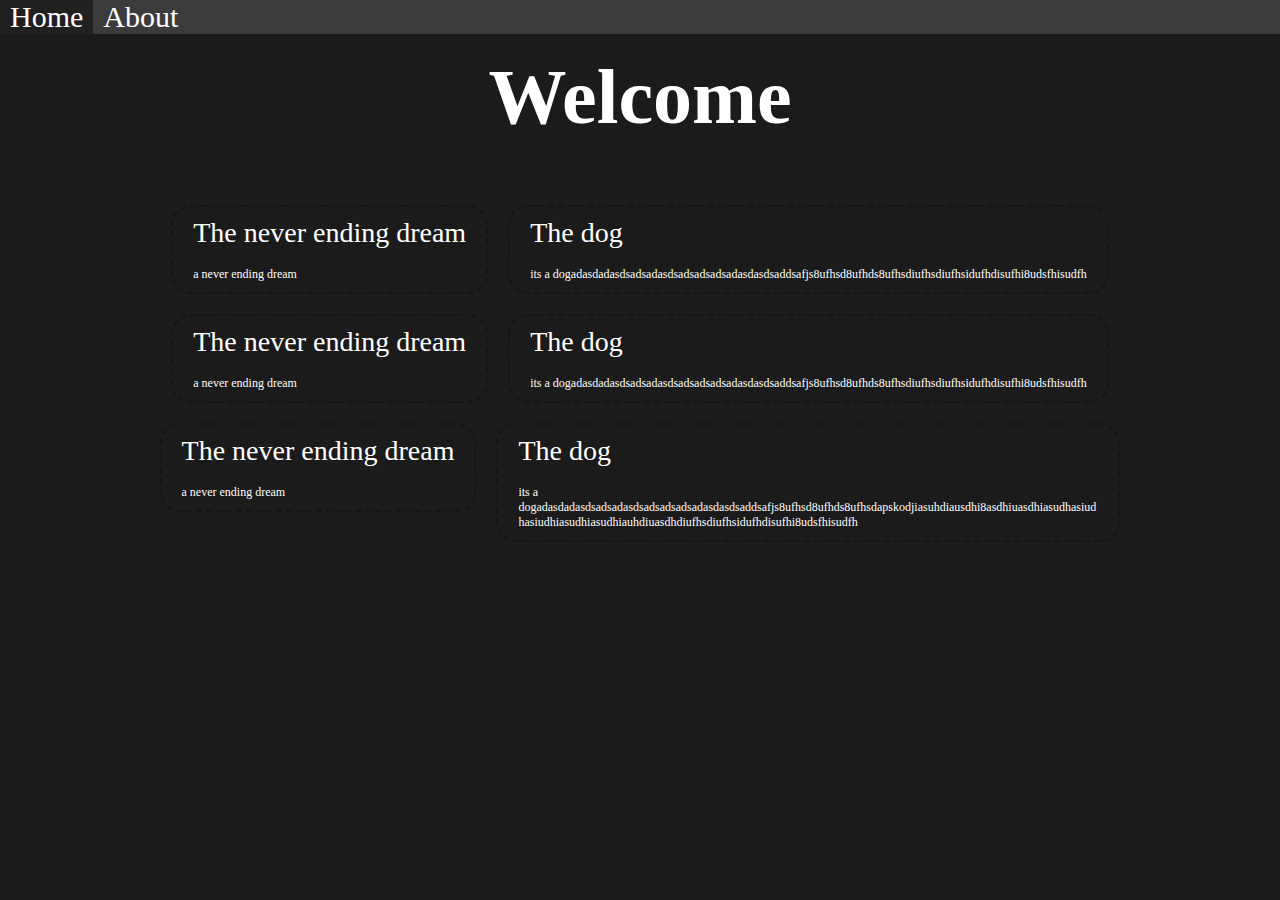
<file: index.html>
<!DOCTYPE html>
<html lang="en">
<head>
    <link rel="shortcut icon" href="Photos/Logo.png" type="image/x-icon">
    <link rel="stylesheet" href="style.css">
    <meta charset="UTF-8">
    <meta name="viewport" content="width=device-width, initial-scale=1.0">
    <title>Tales&Storys</title>
</head>
<body>
    <!--Navbar-->
    <ul>
        <li class="active"><a href="index.html">Home</a></li>
        <li><a href="about.html">About</a></li>
    </ul>

    <!--MainPage-->
    <h1>Welcome</h1>
    <div class="center">
        <a class="spacer"><div class="box">
            <p>The never ending dream</p>
            <br>
            <p class="description">a never ending dream</p>
        </div></a>
        <a class="spacer"><div class="box">
            <p>The dog</p>
            <br>
            <p class="description">its a dogadasdadasdsadsadasdsadsadsadsadasdasdsaddsafjs8ufhsd8ufhds8ufhsdiufhsdiufhsidufhdisufhi8udsfhisudfh</p>
        </div></a>
        <a class="spacer"><div class="box">
            <p>The never ending dream</p>
            <br>
            <p class="description">a never ending dream</p>
        </div></a>
        <a class="spacer"><div class="box">
            <p>The dog</p>
            <br>
            <p class="description">its a dogadasdadasdsadsadasdsadsadsadsadasdasdsaddsafjs8ufhsd8ufhds8ufhsdiufhsdiufhsidufhdisufhi8udsfhisudfh</p>
        </div></a>
        <a class="spacer"><div class="box">
            <p>The never ending dream</p>
            <br>
            <p class="description">a never ending dream</p>
        </div></a>
        <a class="spacer"><div class="box">
            <p>The dog</p>
            <br>
            <p class="description">its a dogadasdadasdsadsadasdsadsadsadsadasdasdsaddsafjs8ufhsd8ufhds8ufhsdapskodjiasuhdiausdhi8asdhiuasdhiasudhasiudhasiudhiasudhiasudhiauhdiuasdhdiufhsdiufhsidufhdisufhi8udsfhisudfh</p>
        </div></a>
</body>
</html>
</file>
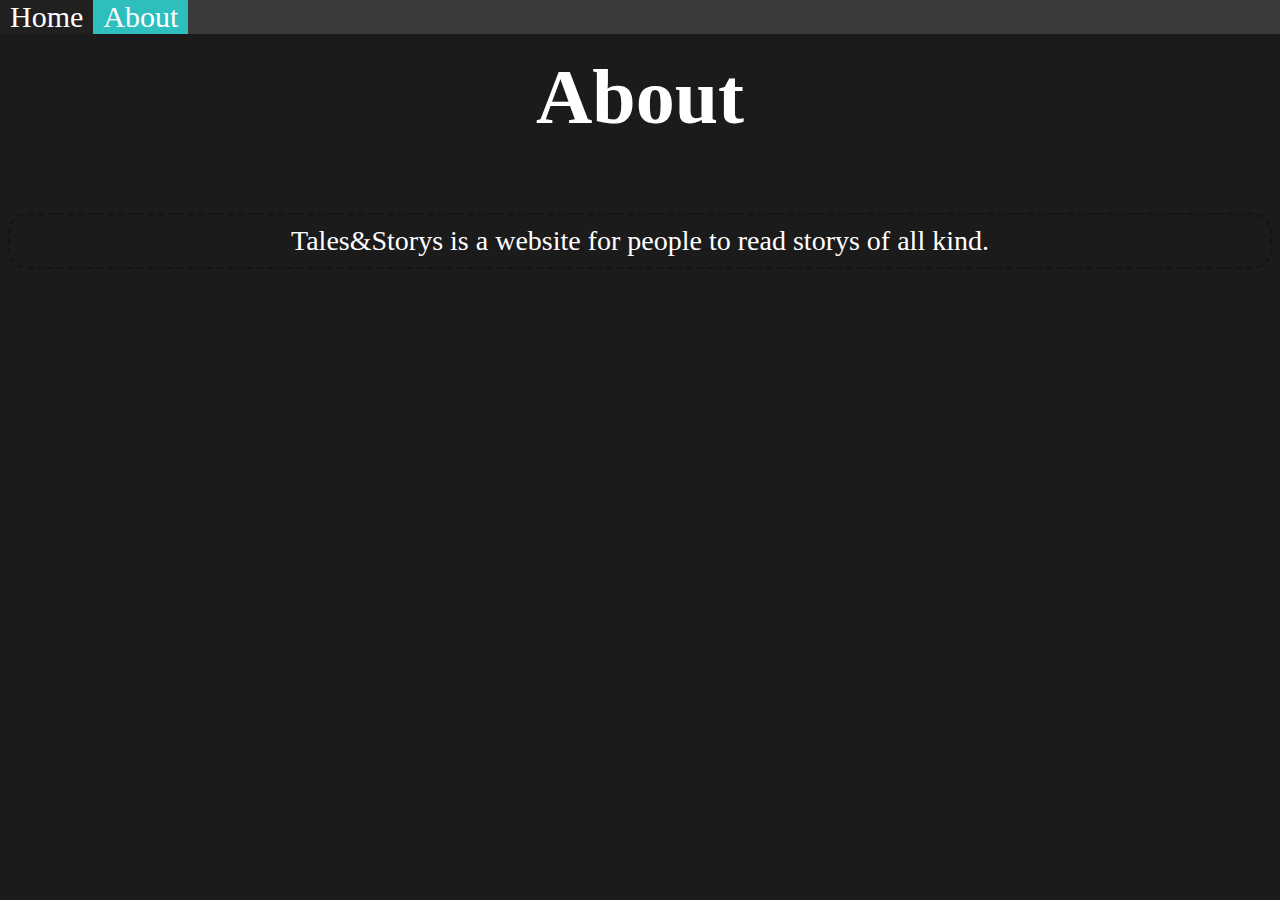
<file: about.html>
<!DOCTYPE html>
<html lang="en">
<head>
    <link rel="shortcut icon" href="Photos/Logo.png" type="image/x-icon">
    <link rel="stylesheet" href="style.css">
    <meta charset="UTF-8">
    <meta name="viewport" content="width=device-width, initial-scale=1.0">
    <title>About</title>
</head>
<body>
    <!--Navbar-->
    <ul>
        <li><a href="index.html">Home</a></li>
        <li class="active"><a href="about.html">About</a></li>
    </ul>

    <!--MainPage-->
    <h1>About</h1>
    <br>
    <div class="aboutbox">
        <p>Tales&Storys is a website for people to read storys of all kind.</p>
    </div>
</body>
</html>
</file>
<file: style.css>
body
{
    background-color: rgb(27, 27, 27);
}

h1
{
    color: white;
    text-align: center;
    font-size: 78px;
}

h2
{
    color: white;
    margin-left: 10px;
    font-size: 48px;
}

p
{
    color: white;
    margin: 0 10px;
    font-size: 28px;
}

p.description
{
    font-size: 12px;
}

a
{
    text-decoration: none;
}

a.spacer
{
    margin: 10px;
}

.center
{
    display: flex;
    flex-wrap: wrap;
    justify-content: center;
}

.box 
{
    border-radius: 20px;
    color: rgb(20, 20, 20);
    border: 2px dashed rgb(20, 20, 20); /* Specify the border width and color */
    width: max-content;
    max-width: 600px;
    padding: 10px; /* Add padding for spacing inside the box */
    word-wrap: break-word;
}

.aboutbox {
    border-radius: 20px;
    color: rgb(20, 20, 20);
    border: 2px dashed rgb(20, 20, 20); /* Specify the border width and color */
    display: flex;
    justify-content: center; /* Horizontally center the content */
    align-items: center; /* Vertically center the content */
    padding: 10px; /* Add padding for spacing inside the box */
}

ul {
    list-style-type: none;
    display: flex;
    margin: 0;
    padding: 0;
    position: fixed;
    width: 100vw;
    top: 0%;
    left: 0%;
    overflow: hidden;
    background-color: rgb(59, 59, 59);
}

li {
    display: inline-block;
}

li a {
    color: white;
    text-decoration: none;
    padding: 10px;
    margin: 0;
    font-size: 30px;
}

li a:hover {
    background-color: rgb(32, 32, 32);
}

.active {
    background-color: rgb(46, 190, 190);
}
</file>
